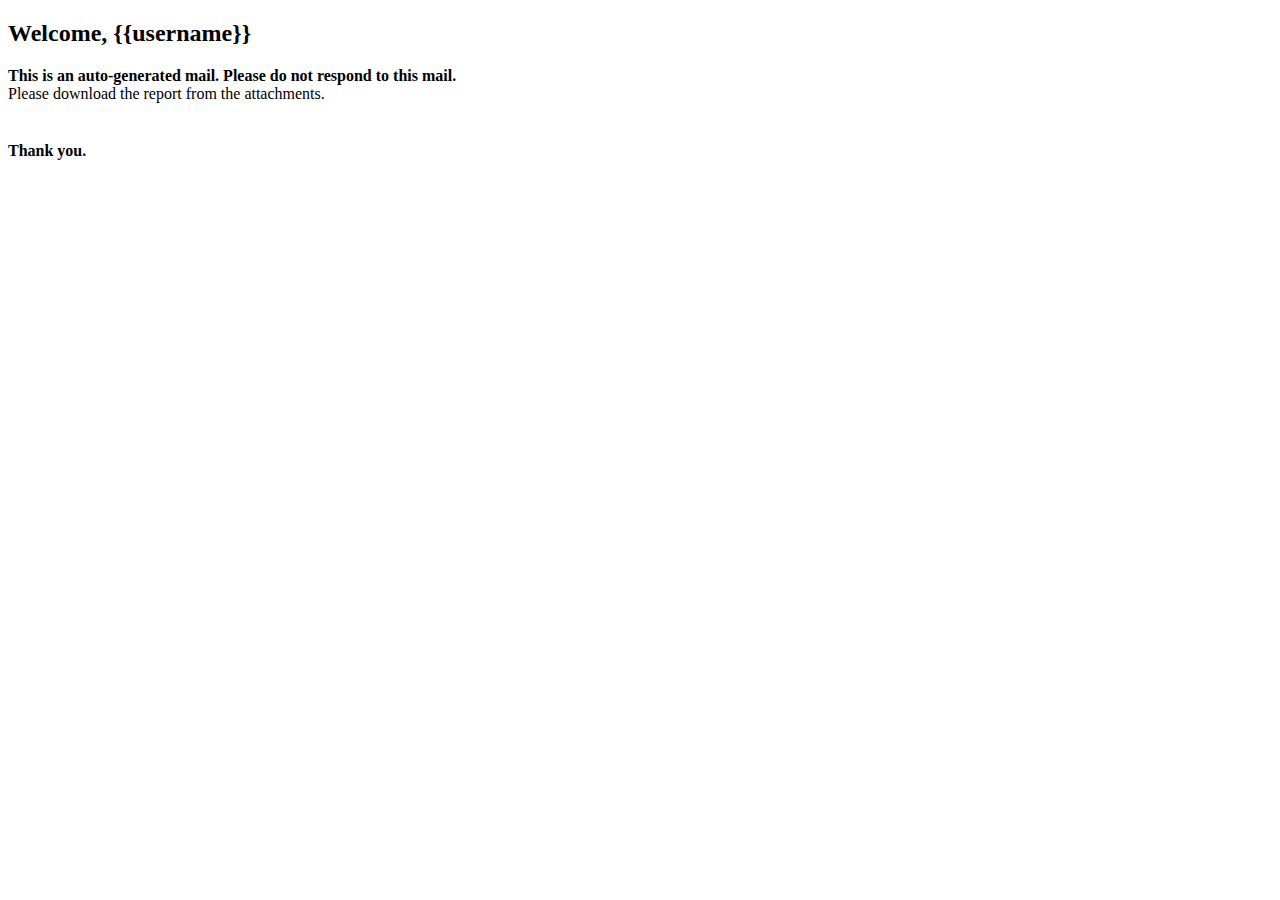
<file: templates/monthly.html>
<!DOCTYPE html>
<html lang="en">
<head>
    <title>Monthly Report</title>
</head>
<body>
    <h2> Welcome, {{username}}</h2>
    <span>
        <strong>This is an auto-generated mail. Please do not respond to this mail.</strong>
        <br>
        Please download the report from the attachments.
        <br><br>
        <h4>Thank you.</h4>
    </span>
</body>
</html>
</file>
